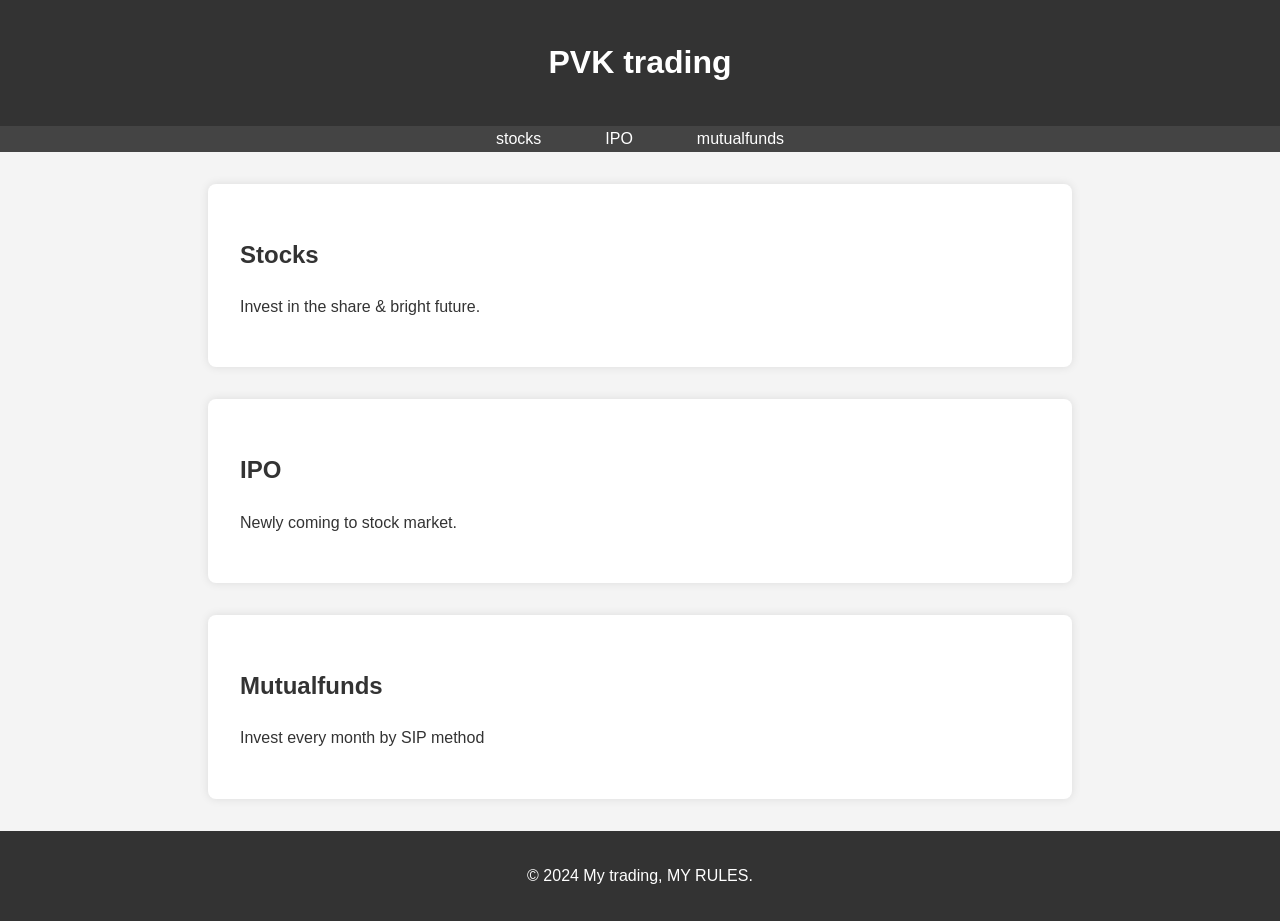
<file: index.html>
<!DOCTYPE html>
<html lang="en">
<head>
    <meta charset="UTF-8">
    <meta name="viewport" content="width=device-width, initial-scale=1.0">
    <title>PVK Trading</title>
    <link rel="stylesheet" href="styles.css">
</head>
<body>
    <header>
        <h1> PVK trading</h1>
    </header>
    <nav>
        <ul>
            <li><a href="#stocks">stocks</a></li>
            <li><a href="#IPO">IPO</a></li>
            <li><a href="#mutualfunds">mutualfunds</a></li>
        </ul>
    </nav>
    <main>
        <section id="stocks">
            <h2>Stocks</h2>
            <p>Invest in the share & bright future.</p>
        </section>
        <section id="IPO">
            <h2>IPO</h2>
            <p>Newly coming to stock market.</p>
        </section>
        <section id="mutualfunds">
            <h2>Mutualfunds</h2>
            <p>Invest every month by SIP method </p>
        </section>
    </main>
    <footer>
        <p>&copy; 2024 My trading, MY RULES.</p>
    </footer>
</body>
</html>
</file>
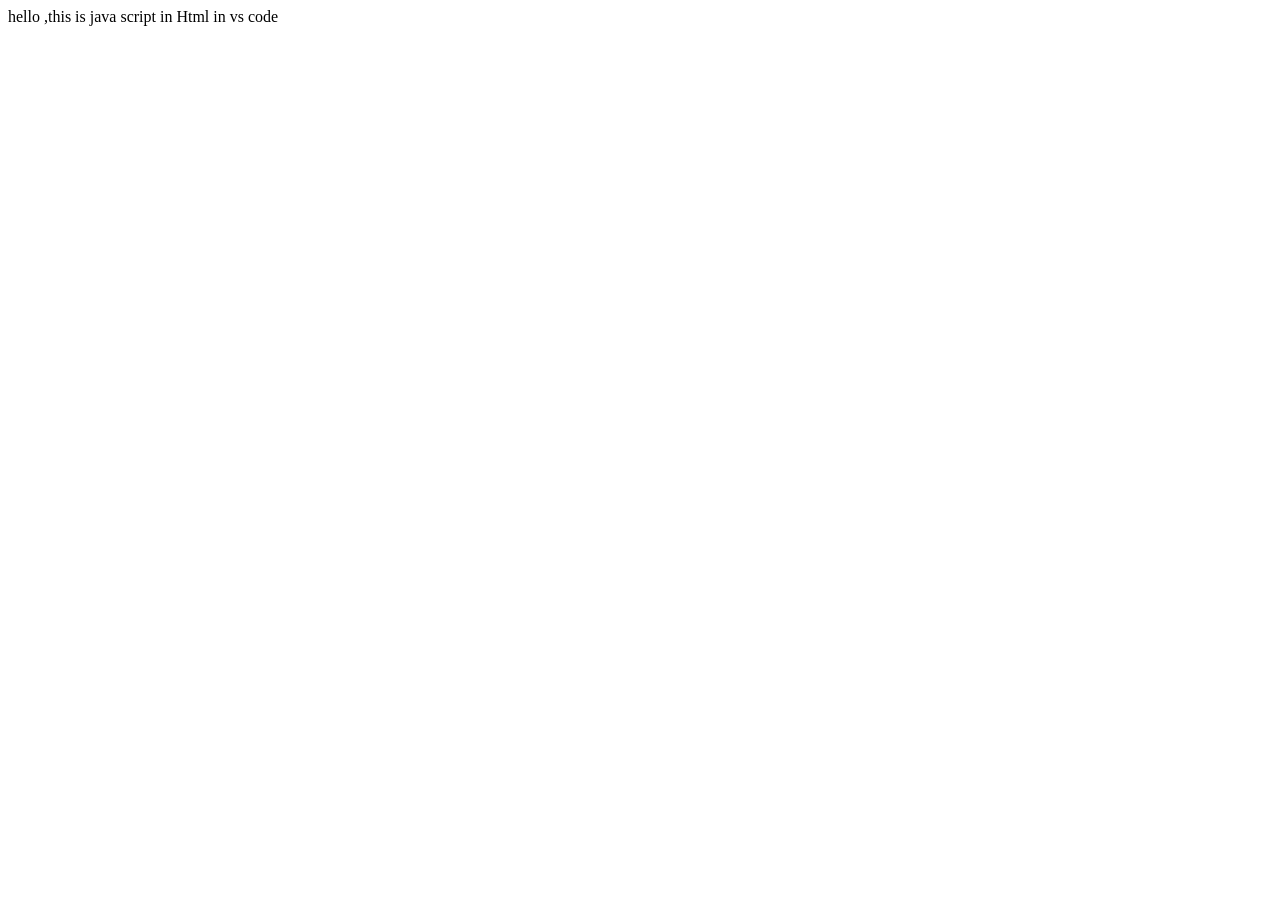
<file: basic.html>
<html>
    <head>
        <body>
            <script>
let  a = (" welcome java script session please enter your age ")
let a1  = ("**************** starting web site *********")

let a2 = ("************thanks for coming ###################")

                 alert(a1);

                 prompt(a);

                 confirm(a2);
        
                document.write (" hello  ," +     "this is java script in Html in vs code");
            </script>
        </body>
    </head>
</html>
</file>
<file: styles.css>
/* General Styles */
body {
    font-family: Arial, sans-serif;
    line-height: 1.6;
    margin: 0;
    padding: 0;
    background-color: #f4f4f4;
    color: #333;
}

/* Header Styles */
header {
    background: #333;
    color: #fff;
    padding: 1rem 0;
    text-align: center;
}

/* Navigation Styles */
nav ul {
    list-style: none;
    padding: 0;
    display: flex;
    justify-content: center;
    background: #444;
    margin: 0;
}

nav ul li {
    margin: 0 1rem;
}

nav ul li a {
    text-decoration: none;
    color: #fff;
    padding: 0.5rem 1rem;
}

nav ul li a:hover {
    background: #555;
    border-radius: 4px;
}

/* Section Styles */
section {
    padding: 2rem;
    margin: 2rem auto;
    max-width: 800px;
    background: #fff;
    border-radius: 8px;
    box-shadow: 0 0 10px rgba(0, 0, 0, 0.1);
}

/* Footer Styles */
footer {
    text-align: center;
    background: #333;
    color: #fff;
    padding: 1rem 0;
    margin-top: 2rem;
}
</file>
